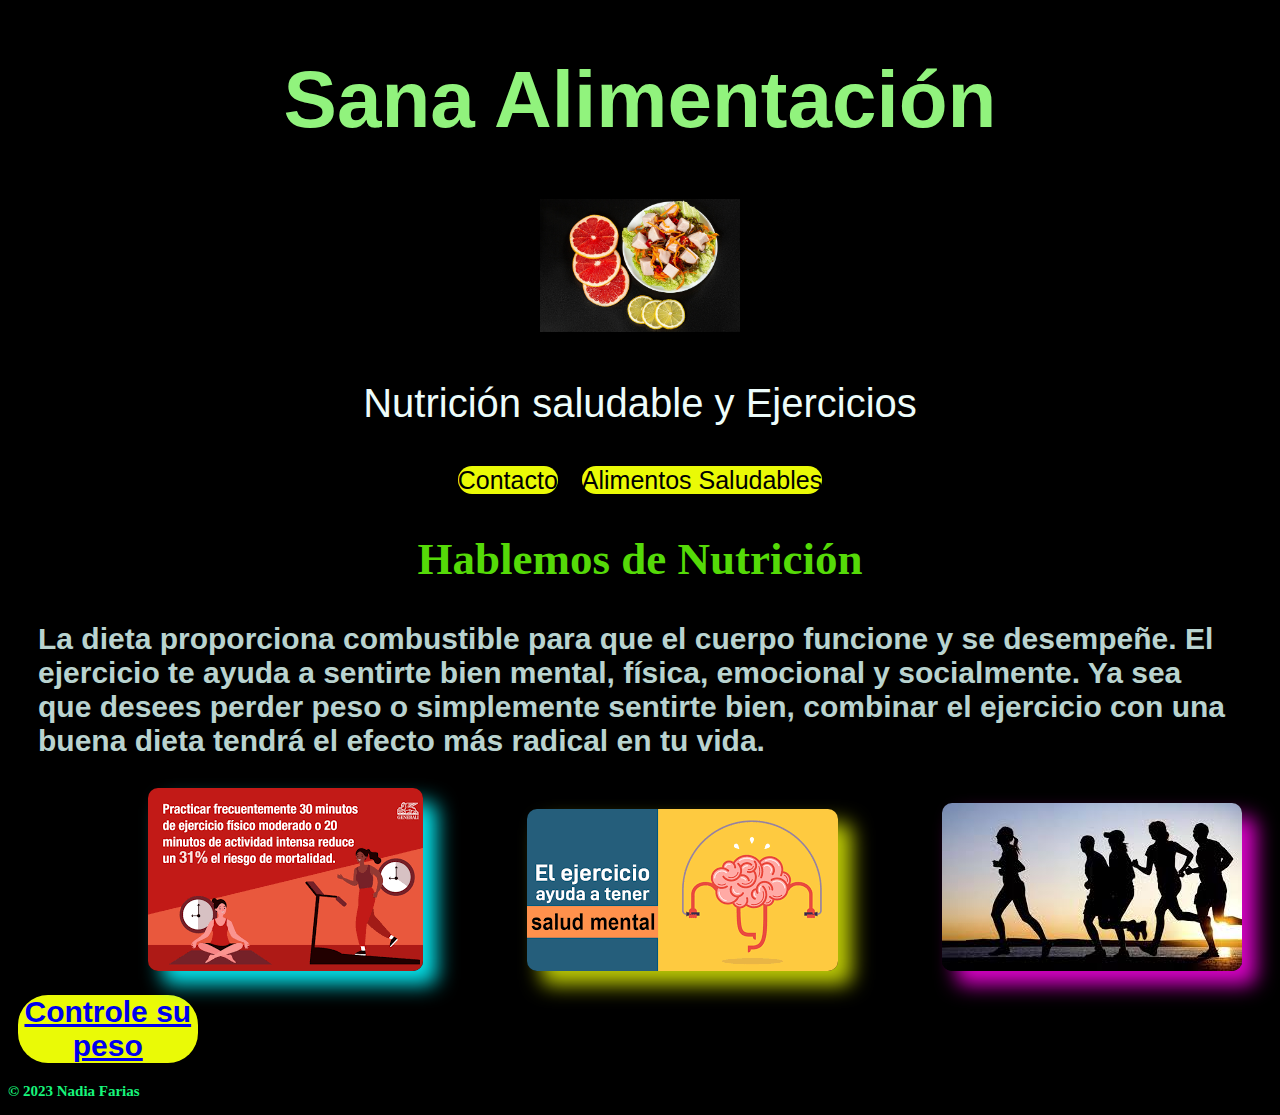
<file: index.html>
<!DOCTYPE html>
<html lang="en">

<head>
    <meta charset="UTF-8">
    <meta http-equiv="X-UA-Compatible" content="IE=edge">
    <meta name="viewport" content="width=device-width, initial-scale=1.0">
    <title>Sana Alimentación</title>
    <link rel="stylesheet" href="./css/stylo.css">
</head>

<body>

    <center>
        <header>


            <div class="superior">
                <h1>Sana Alimentación</h1>
                <img src="imagenes/imagen6.jpg" width="200px">
            </div>
            <div class="segundo">
                <p>Nutrición saludable y Ejercicios</p> </a>
            </div>
            <div class="barra">
                <a href="contacto.html">Contacto</a>
                <a href="Alimentos.html">Alimentos Saludables</a>

            </div>
        </header>
    </center>
    <div class="titulo">
        <h2>Hablemos de Nutrición</h2>
    </div>

    <div class="inferior">
        <p1>La dieta proporciona combustible para que el cuerpo funcione y se desempeñe.
            El ejercicio te ayuda a sentirte bien mental, física, emocional y socialmente.
            Ya sea que desees perder peso o simplemente sentirte bien, combinar el ejercicio
            con una buena dieta tendrá el efecto más radical en tu vida. </p1>
    </div>

    <section>

        <ul>
            <a href="https://youtu.be/TFCKdagc6Jc"> <img src="imagenes/2 ima.png" class="img1"></li></a>
            <a href="https://youtu.be/OAQY_6V5mmY"> <img src="imagenes/images.png" class="img2"></li></a>
            <a href="Ejercicios.html"> <img src="imagenes/imagen4.jpg" class="img3"></a>
        </ul>

    </section>
    <section>
        <div class="control">
            <a href="controldepeso.html">
                <h1><b>Controle su peso</b> </h1>
            </a>
        </div>
    </section>

    <footer>
        <h3>&copy; 2023 Nadia Farias</h3>
    </footer>
    <script src="./javascript/inicio.js"></script>

</body>

</html>
</file>
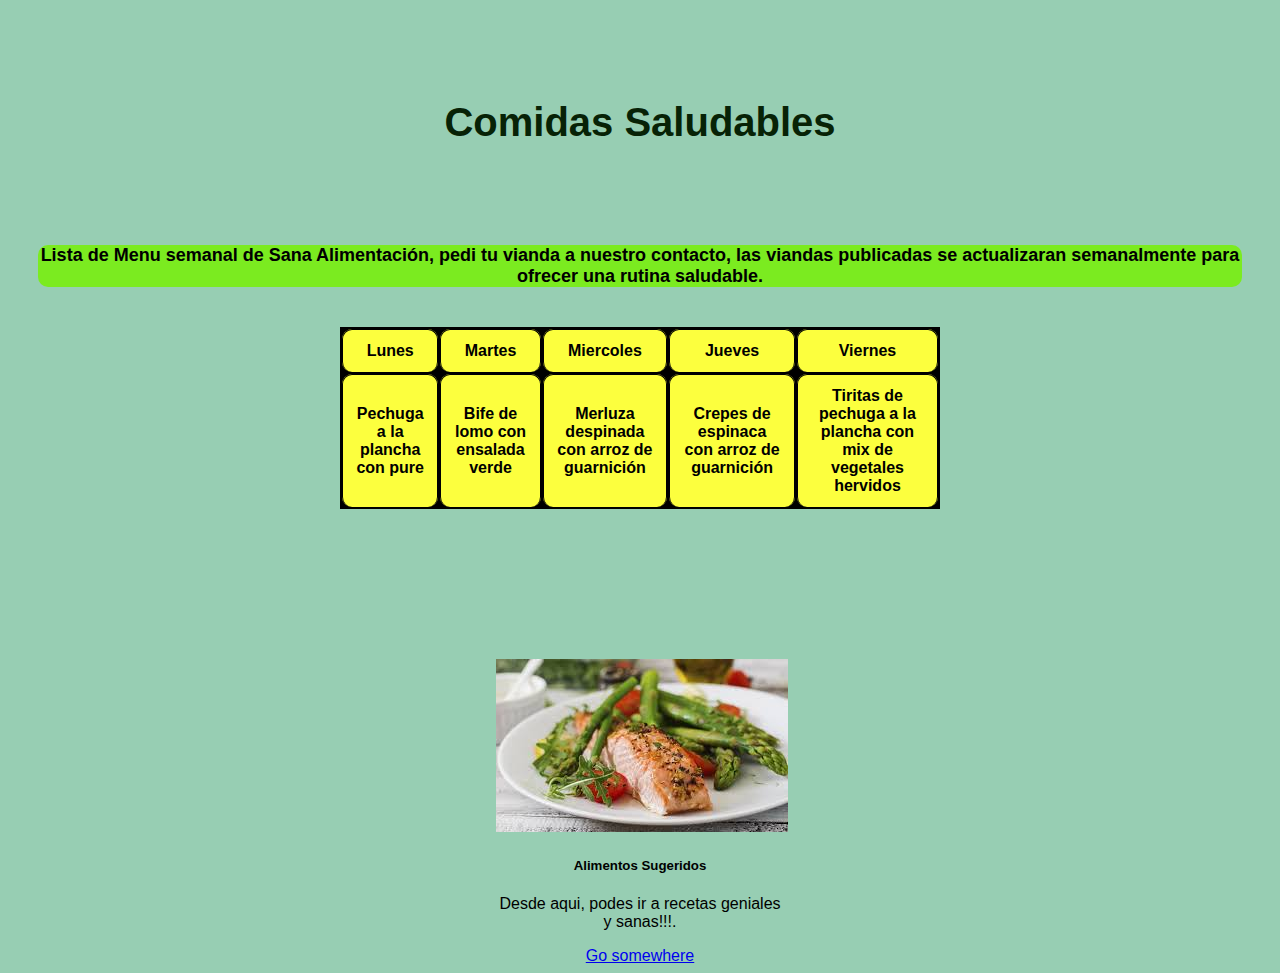
<file: Alimentos.html>
<!DOCTYPE html>
<html lang="en">

<head>
    <meta charset="UTF-8">
    <meta http-equiv="X-UA-Compatible" content="IE=edge">
    <meta name="viewport" content="width=device-width, initial-scale=1.0">
    <title>Comidas</title>
    <link rel="stylesheet" href="styloali.css">
</head>

<body>
    <h1>Comidas Saludables</h1>
    <header>
        <b>Lista de Menu semanal de Sana Alimentación, pedi tu vianda a nuestro contacto,
            las viandas publicadas se actualizaran semanalmente para ofrecer una rutina saludable. </b>

    </header>
    <div id="main-container">
        <table>
            <tr>
                <td><b>Lunes</b></td>
                <td><b>Martes</b></td>
                <td><b>Miercoles</b></td>
                <td><b>Jueves</b></td>
                <td><b>Viernes</b></td>

            </tr>

            <tr>
                <td><b>Pechuga a la plancha con pure</b> </td>
                <td><b>Bife de lomo con ensalada verde</b></td>
                <td><b>Merluza despinada con arroz de guarnición</b></td>
                <td><b>Crepes de espinaca con arroz de guarnición</b></td>
                <td><b>Tiritas de pechuga a la plancha con mix de vegetales hervidos</b>
                </td>

            </tr>
        </table>
    </div>
    <center>
        <div class="card" style="width: 18rem;">
            <img src="./comidas3.jpg" class="card-img-top" alt="...">
            <div class="card-body">
              <h5 class="card-title">Alimentos Sugeridos</h5>
              <p class="card-text">Desde aqui, podes ir a  recetas geniales y sanas!!!.</p>
              <a href="https://educacional.org.ar/tipo-recetas/plato-principal/?gclid=EAIaIQobChMIwoCj5-yQ_gIV6ilMCh3OygUyEAAYASAAEgLew_D_BwE" class="btn btn-primary">Go somewhere</a>
            </div>
          </div>
    </center>
    <script src="https://cdn.jsdelivr.net/npm/@popperjs/core@2.11.7/dist/umd/popper.min.js"
        integrity="sha384-zYPOMqeu1DAVkHiLqWBUTcbYfZ8osu1Nd6Z89ify25QV9guujx43ITvfi12/QExE"
        crossorigin="anonymous"></script>
    <script src="https://cdn.jsdelivr.net/npm/bootstrap@5.3.0-alpha3/dist/js/bootstrap.min.js"
        integrity="sha384-Y4oOpwW3duJdCWv5ly8SCFYWqFDsfob/3GkgExXKV4idmbt98QcxXYs9UoXAB7BZ"
        crossorigin="anonymous"></script>
</body>

</html>
</file>
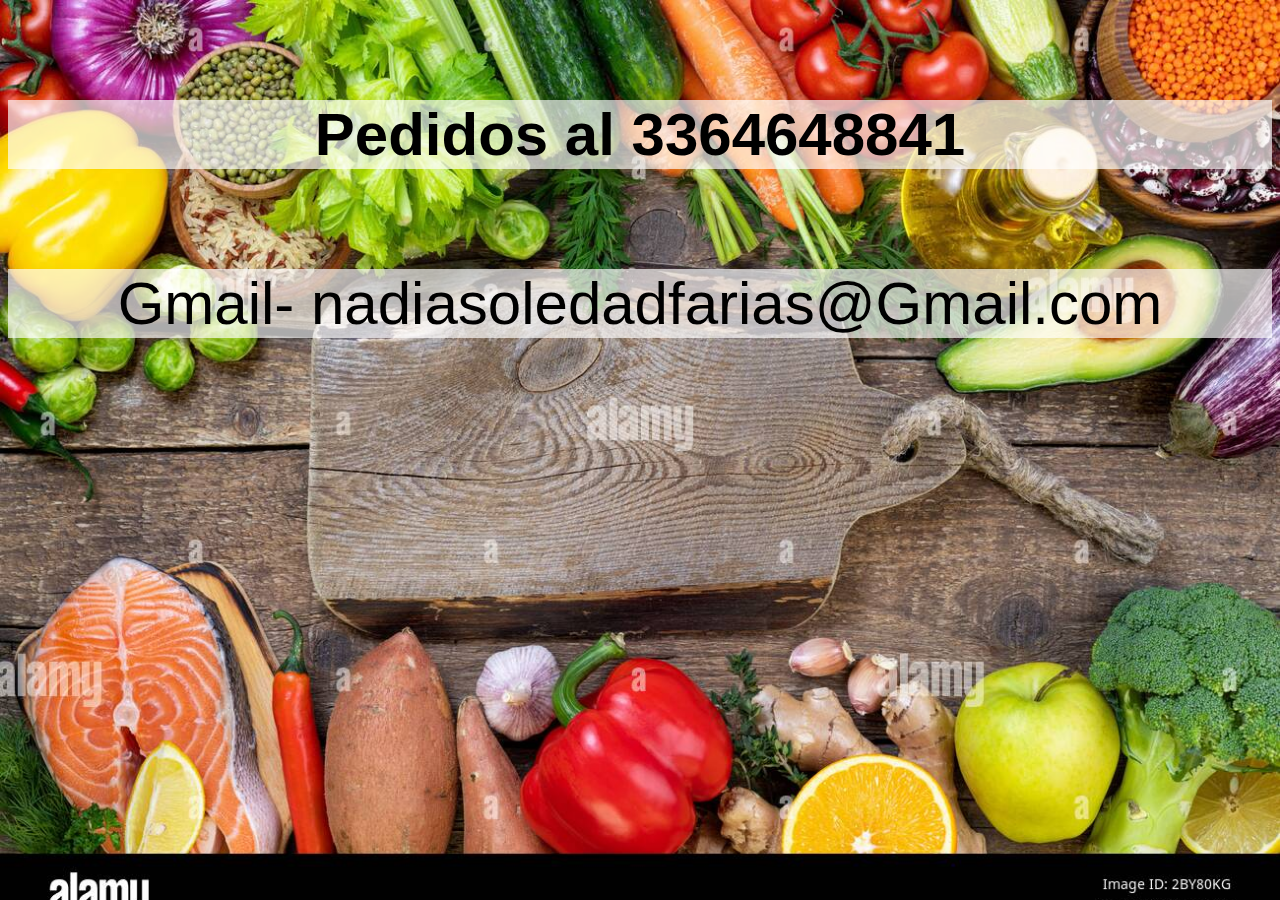
<file: contacto.html>
<!DOCTYPE html>
<html lang="en">
<head>
    <meta charset="UTF-8">
    <meta http-equiv="X-UA-Compatible" content="IE=edge">
    <meta name="viewport" content="width=device-width, initial-scale=1.0">
    <title>Contacto</title>
    <link rel="stylesheet" href="stylocontacto.css"> 
</head>

<body>
    
   <h1> Pedidos al 3364648841</h1>
   <p> Gmail- nadiasoledadfarias@Gmail.com</p>

    
    
</body>
   
</html>
</file>
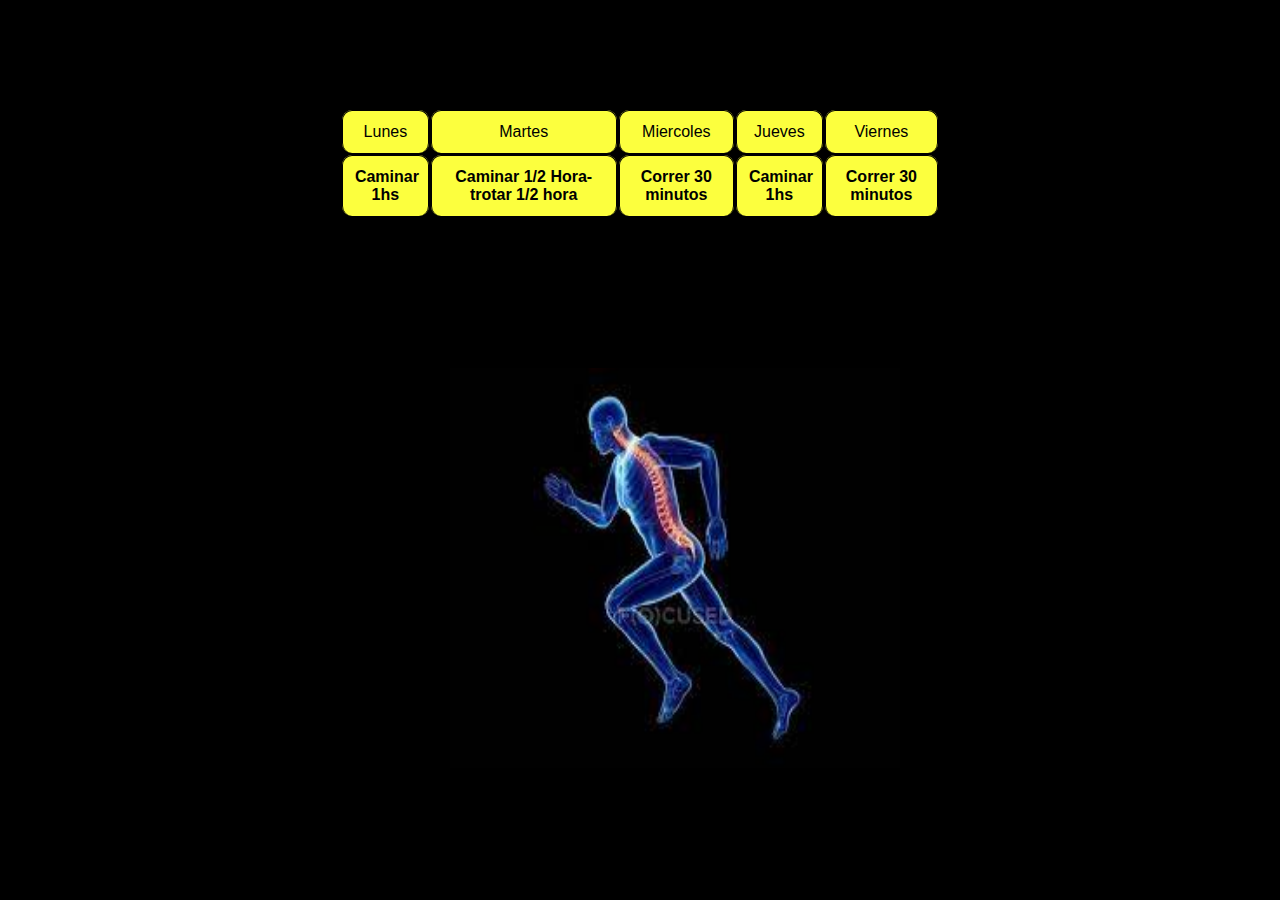
<file: Ejercicios.html>
<!DOCTYPE html>
<html lang="en">
<head>
    <meta charset="UTF-8">
    <meta http-equiv="X-UA-Compatible" content="IE=edge">
    <meta name="viewport" content="width=device-width, initial-scale=1.0">
    <title>Ejercicios</title>
    <link rel="stylesheet" href="styloejer.css"> 
</head>
<body>
    <div id="main-container">
    <table>
        <h1>Hagamos Ejercicios!!!</h1>
       
        <tr>
            <td>Lunes</td>
            <td>Martes</td>
            <td>Miercoles</td>
            <td>Jueves</td>
            <td>Viernes</td>
        </tr>
        <tr>
            <td><b>Caminar 1hs</b> </td>
            <td><b>Caminar 1/2 Hora- trotar 1/2 hora</b></td>
            <td><b>Correr 30 minutos</b></td>
            <td><b>Caminar 1hs</b></td>
            <td><b>Correr 30 minutos</b></td>

        </tr>
    </table>
    </div>
    <section> <img src="imagenes/imagencorrer.jpg" alt="" width="450px" height="400px"></section>
</body>
</html>
</file>
<file: css/stylo.css>
.barra a{
        margin: 10px;
        border-radius: 30px;
        font-size: 25px;
        font-family: 'Segoe UI', Tahoma, Geneva, Verdana, sans-serif;
        color: rgb(0, 0, 0);
        text-decoration: none;
        background:rgb(234, 250, 6)

        
        
        
}
body{
    background-color: rgb(0, 0, 0);
    
}
.inferior {
    font-size: 30px;
    font-weight: bold;
    margin:30px;
    color:rgb(185, 211, 207);
    font-family: 'Segoe UI', Tahoma, Geneva, Verdana, sans-serif;
    border: 50px;
    
 
  
}
.superior{
        font-size: 40px;
        color: rgb(145, 243, 125);
        font-family: sans-serif;
        text-shadow: 10px 10px 0px 0 rgba(247, 255, 255, 0.945); 

}
.segundo{
        font-size: 40px;
         color: rgb(237, 252, 250);
        font-family: 'Segoe UI', Tahoma, Geneva, Verdana, sans-serif;
        text-shadow: rgba(79, 124, 12, 0.699);
}

.titulo{
        font-size: 30px;
        font-family: Georgia, 'Times New Roman', Times, serif;
        color: rgb(85, 218, 8);
        text-align: center;
        text-shadow: rgba(83, 126, 18, 0.692);
        
}
h3{
        font-size: 15px;
        font-family: Georgia, 'Times New Roman', Times, serif;
        color: rgb(23, 245, 123);
}
.img1{
        border-radius: 10px;
        box-shadow:  14px 14px 20px 0 rgba(6, 237, 245, 0.945);
        margin-left: 100px;
}
.img2{
   border-radius: 10px;
   box-shadow:  14px 14px 20px 0 rgba(238, 255, 6, 0.788);
   margin-left: 100px;
}
.img3{
        border-radius: 10px;
   box-shadow:  14px 14px 20px 0 rgb(216, 3, 198);
   margin-left: 100px;
}
.img6{
border-radius: 20px;
box-shadow:  14px 14px 20px 0 rgb(218, 218, 13);
}
.control{
        margin: 10px;
        margin-right: 85%;
        border-radius: 30px;
        text-align: center;
        font-size: 15px;
        font-family: 'Segoe UI', Tahoma, Geneva, Verdana, sans-serif;
        color: rgb(0, 0, 0);
        text-decoration: none;
        background:rgb(234, 250, 6)


}
</file>
<file: styloali.css>
body {
background-color: #97ceb3;
font-family: Arial, Helvetica, sans-serif;

}
#main-container{
    margin: 150px auto;
    width: 600px;
    background-color: #000000;
    margin-top: 40px;
  
}
table{
    background-color:#000000;
    text-align: center;
    width: 100%;

    
} 
tr,td{
    border: solid 1px black;
    padding: 2%;
    background-color: rgb(252, 255, 62);
    border-radius: 10px;
    border-bottom: blue;
    font-family: Arial, Helvetica, sans-serif;
    color: black;
    text-align: center
    
    

}

h1{
    font-family: Arial, Helvetica, sans-serif;
    text-align: center;
    color: rgb(7, 34, 6);
    font-weight: 150px;
    margin-top: 100px;
    font-size: 40px;
  
    
  
}
header{
    font-size: large;
    font-family: Arial, Helvetica, sans-serif;
    background-color: rgb(123, 235, 32);
    margin-top: 100px;
    text-align: center;
    margin-left: 30px;
    margin-right: 30px;
    border-radius: 10px;

}
</file>
<file: stylocontacto.css>
body{
    background-image: url(./imagenes/imagencomidas.jpg);
    background-size: cover;
    background-repeat: no-repeat;
  
}
h1{
    font-family: Arial, Helvetica, sans-serif;
    text-align: center;
    margin-top: 100px;
    font-size: 60px;
    color: rgb(0, 0, 0);
    background-color: rgba(255, 255, 255, 0.671);
    
}
p{
    font-family: Arial, Helvetica, sans-serif;
    text-align: center;
    margin-top: 100px;
    font-size: 60px;
    color: rgb(0, 0, 0);
    background-color: rgba(255, 255, 255, 0.671);
    
}
</file>
<file: styloejer.css>
body{
background-color: #000000;
font-family: Arial, Helvetica, sans-serif;
        
}
#main-container{
    margin: 150px auto;
    width: 600px;
    background-color: #000000;
       margin-top: 50px;
    
          
 }
table{
    background-color:#000000;
    text-align: center;
    width: 100%;
} 
 tr,td{
 border: solid 1px black;
padding: 2%;
background-color: rgb(252, 255, 62);
border-radius: 10px;
border-bottom: blue;
font-family: Arial, Helvetica, sans-serif;
color: black;
 text-align: center
}
section{
  margin-left: 35%;
  

}
</file>
